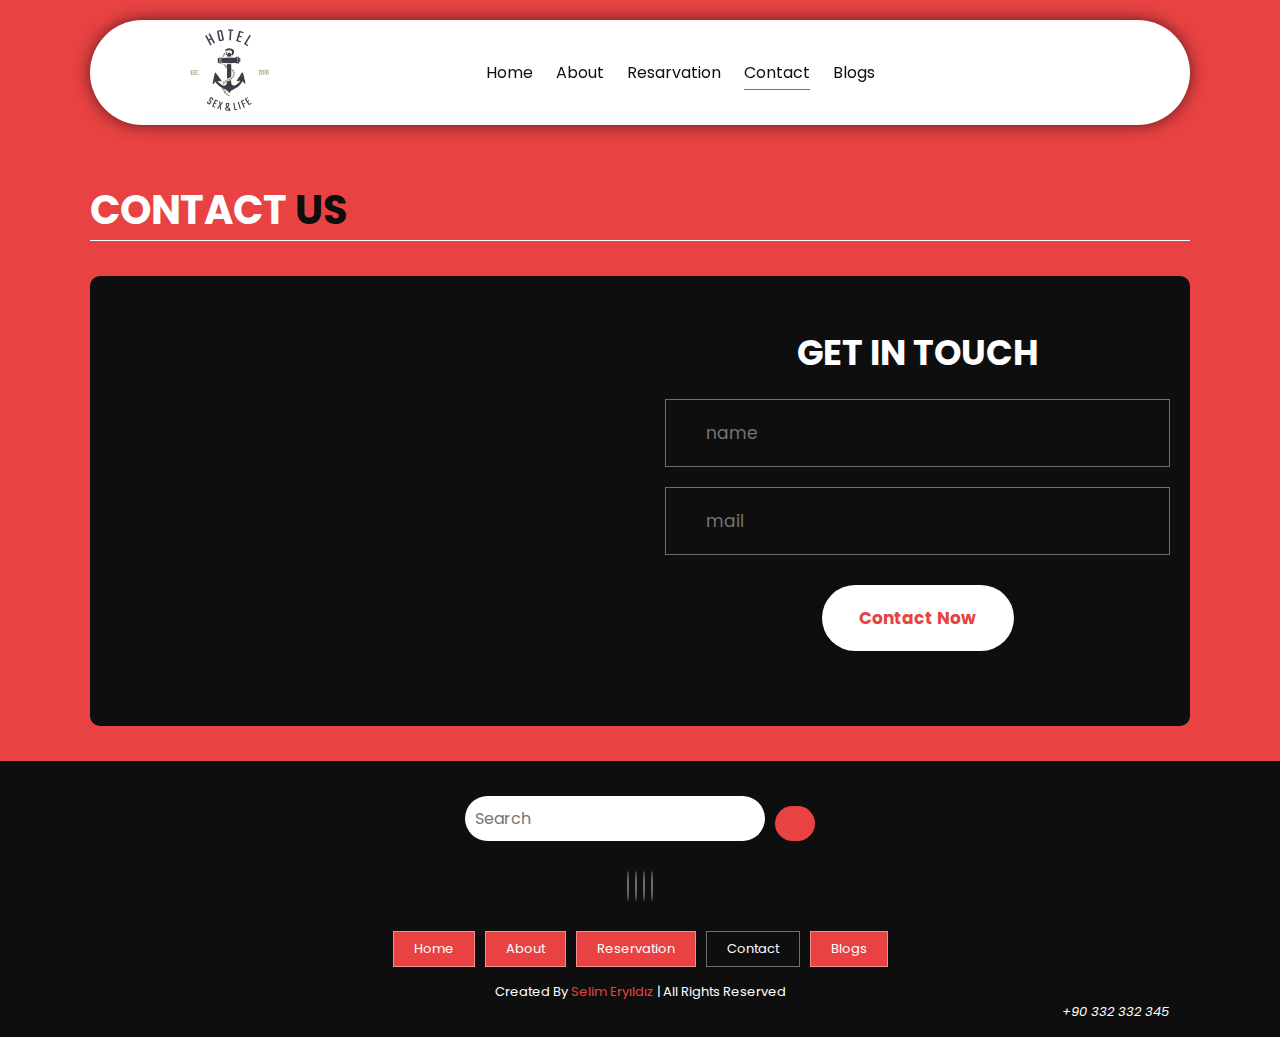
<file: Hotel-Website/contact.html>
<!DOCTYPE html>
<html lang="en">
<head>
    <meta charset="utf-8">
    <meta http-equiv="X-UA-Compatible"
          content="IE=edge">
    <meta name="viewport"
          content="width=device-width,
    initial-scale=1.0">
    <link rel="stylesheet" href="https://cdnjs.cloudflare.com/ajax/libs/font-awesome/6.2.0/css/all.min.css"
          integrity="sha512-xh6O/CkQoPOWDdYTDqeRdPCVd1SpvCA9XXcUnZS2FmJNp1coAFzvtCN9BmamE+4aHK8yyUHUSCcJHgXloTyT2A=="
          crossorigin="anonymous"
          referrerpolicy="no-referrer" />
    <title>Hotel</title>
    <link rel="stylesheet" href="style.css" />
</head>
<body>
    <!--! header section start -->
    <header class="header">
        <a href="#" class="logo">
            <img src="images/logo-hotel.png" alt="logo">
        </a>
        <nav class="navbar">
            <a href="index.html" class="">Home</a>
            <a href="about.html" class="">About</a>
            <a href="reservation.html" class="">Resarvation</a>
            <a href="contact.html" class="active">Contact</a>
            <a href="blogs.html" class="">Blogs</a>
        </nav>
        <div class="buttons">
            <button id="search-btn">
                <i class="fas fa-search"></i>
            </button>
            <button id="menu-btn">
                <i class="fas fa-bars"></i>
            </button>
        </div>
        <div class="search-form">
            <input type="text" class="search-input" id="search-box"
                   placeholder="search-here" />
            <i class="fas fa-search"></i>
        </div>
    </header>
    <!--! header section end -->
    <!--! contact section start -->
    <section class="contact">
        <h1 class="heading">contact <span>us</span></h1>
        <div class="row">
            <iframe class="map"
                    src="https://www.google.com/maps/embed?pb=!1m18!1m12!1m3!1d7012.727920064997!2d30.632175691255064!3d36.861210960880044!2m3!1f0!2f0!3f0!3m2!1i1024!2i768!4f13.1!3m3!1m2!1s0x14c3916e0f2eb519%3A0x7b4c53c3a25efa6b!2sSealife%20Family%20Resort%20Hotel!5e0!3m2!1str!2str!4v1664794784141!5m2!1str!2str"
                    width="600"
                    height="450"
                    style="border:0;"
                    allowfullscreen=""
                    loading="lazy"
                    referrerpolicy="no-referrer-when-downgrade"></iframe>
            <form>
                <h3>get in touch</h3>
                <div class="inputBox">
                    <i class="fas fa-user"></i>
                    <input type="text" placeholder="name" />
                </div>
                <div class="inputBox">
                    <i class="fas fa-envelope"></i>
                    <input type="text" placeholder="mail" />
                </div>
                <input type="submit" class="btn" value="contact now" />
            </form>
        </div>
    </section>
    <!--! contact section end -->
    <!--! footer section start -->
    <section class="footer">
        <div class="search">
            <input type="text" class="search-input" placeholder="Search" />
            <button class="btn btn-primary"><i class="fas fa-search"></i></button>
        </div>
        <div class="share">
            <a href="#" class="fa-brands fa-instagram"></a>
            <a href="#" class="fa-brands fa-youtube"></a>
            <a href="#" class="fa-brands fa-whatsapp"></a>
            <a href="#" class="fa-brands fa-telegram"></a>
        </div>
        <div class="links">
            <a href="index.html">Home</a>
            <a href="about.html">About</a>
            <a href="reservation.html">Reservation</a>
            <a href="contact.html" class="active">Contact</a>
            <a href="blogs.html">Blogs</a>
        </div>
        <div class="credit">
            created by <span>Selim Eryıldız</span> | all rights reserved
        </div>
        <div class="number">
            <i class="fas fa-phone"><a href="tel:0332332345"> +90 332 332 345</a></i>

        </div>
    </section>
    <!--! footer section end -->
    <script src="js/script.js"></script>
</body>
</html>
</file>
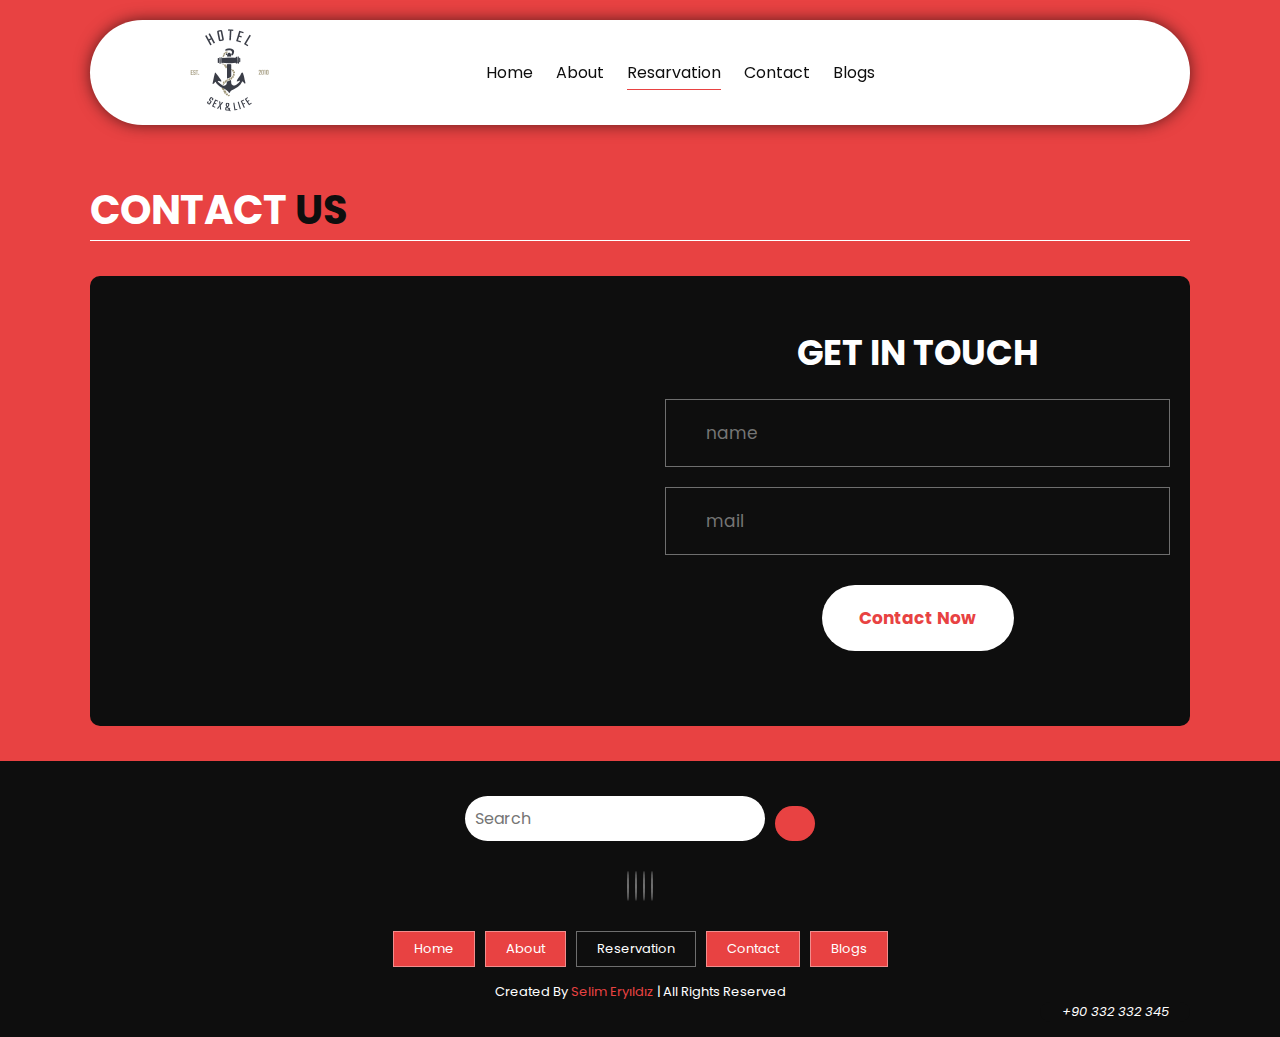
<file: Hotel-Website/reservation.html>
<!DOCTYPE html>
<html lang="en">
<head>
    <meta charset="utf-8">
    <meta http-equiv="X-UA-Compatible"
          content="IE=edge">
    <meta name="viewport"
          content="width=device-width,
    initial-scale=1.0">
    <link rel="stylesheet" href="https://cdnjs.cloudflare.com/ajax/libs/font-awesome/6.2.0/css/all.min.css"
          integrity="sha512-xh6O/CkQoPOWDdYTDqeRdPCVd1SpvCA9XXcUnZS2FmJNp1coAFzvtCN9BmamE+4aHK8yyUHUSCcJHgXloTyT2A=="
          crossorigin="anonymous"
          referrerpolicy="no-referrer" />
    <title>Hotel</title>
    <link rel="stylesheet" href="style.css" />
</head>
<body>
    <!--! header section start -->
    <header class="header">
        <a href="#" class="logo">
            <img src="images/logo-hotel.png" alt="logo">
        </a>
        <nav class="navbar">
            <a href="index.html" class="">Home</a>
            <a href="about.html" class="">About</a>
            <a href="reservation.html" class="active">Resarvation</a>
            <a href="contact.html" class="">Contact</a>
            <a href="blogs.html" class="">Blogs</a>
        </nav>
        <div class="buttons">
            <button id="search-btn">
                <i class="fas fa-search"></i>
            </button>
            <button id="menu-btn">
                <i class="fas fa-bars"></i>
            </button>
        </div>
        <div class="search-form">
            <input type="text" class="search-input" id="search-box"
                   placeholder="search-here" />
            <i class="fas fa-search"></i>
        </div>
    </header>
    <!--! header section end -->
    <!--! reservation section start-->

    <!--! reservation section end-->
    <!--! contact section start -->
    <section class="contact">
        <h1 class="heading">contact <span>us</span></h1>
        <div class="row">
            <iframe class="map"
                    src="https://www.google.com/maps/embed?pb=!1m18!1m12!1m3!1d7012.727920064997!2d30.632175691255064!3d36.861210960880044!2m3!1f0!2f0!3f0!3m2!1i1024!2i768!4f13.1!3m3!1m2!1s0x14c3916e0f2eb519%3A0x7b4c53c3a25efa6b!2sSealife%20Family%20Resort%20Hotel!5e0!3m2!1str!2str!4v1664794784141!5m2!1str!2str"
                    width="600"
                    height="450"
                    style="border:0;"
                    allowfullscreen=""
                    loading="lazy"
                    referrerpolicy="no-referrer-when-downgrade"></iframe>
            <form>
                <h3>get in touch</h3>
                <div class="inputBox">
                    <i class="fas fa-user"></i>
                    <input type="text" placeholder="name" />
                </div>
                <div class="inputBox">
                    <i class="fas fa-envelope"></i>
                    <input type="text" placeholder="mail" />
                </div>
                <input type="submit" class="btn" value="contact now" />
            </form>
        </div>
    </section>
    <!--! contact section end -->
    <!--! footer section start -->
    <section class="footer">
        <div class="search">
            <input type="text" class="search-input" placeholder="Search" />
            <button class="btn btn-primary"><i class="fas fa-search"></i></button>
        </div>
        <div class="share">
            <a href="#" class="fa-brands fa-instagram"></a>
            <a href="#" class="fa-brands fa-youtube"></a>
            <a href="#" class="fa-brands fa-whatsapp"></a>
            <a href="#" class="fa-brands fa-telegram"></a>
        </div>
        <div class="links">
            <a href="index.html">Home</a>
            <a href="about.html">About</a>
            <a href="reservation.html" class="active">Reservation</a>
            <a href="contact.html">Contact</a>
            <a href="blogs.html">Blogs</a>
        </div>
        <div class="credit">
            created by <span>Selim Eryıldız</span> | all rights reserved
        </div>
        <div class="number">
            <i class="fas fa-phone"><a href="tel:0332332345"> +90 332 332 345</a></i>

        </div>
    </section>
    <!--! footer section end -->
    <script src="js/script.js"></script>
</body>
</html>
</file>
<file: Hotel-Website/style.css>
@import url('https://fonts.googleapis.com/css2?family=Poppins:wght@100;300;400;500;600&display=swap');

:root {
    --main-color: #e84242;
    --black-color: #0e0e0e;
    --border: 0.1rem solid rgba(255, 255, 255, 0.4);
}

* {
    font-family: "Poppins", sans-serif;
    margin: 0;
    padding: 0;
    box-sizing: border-box;
    outline: none;
    border: none;
    text-decoration: none;
    text-transform: capitalize;
    transition: 0.2s ease;
}

/*! base html codes */
html {
    font-size: 62.5%;
    overflow-x: hidden;
    scroll-padding-top: 9rem;
    scroll-behavior: smooth;
}

html::-webkit-scrollbar-track {
    background-color: transparent;
}

html::-webkit-scrollbar {
    width: 0.8rem;
    background-color: black;
}

html::-webkit-scrollbar-thumb {
    border-radius: 3rem;
    background-color: white;
}

body {
    background-color: var(--main-color);
}

section {
    padding: 3.5rem 7%;
}

a {
    color: var(--black-color);
    text-decoration: none;
}

.btn {
    margin-top: 1rem;
    display: inline-block;
    padding: 2rem 3.75rem;
    border-radius: 30rem;
    font-size: 1.7rem;
    color: #fff;
    background-color: var(--black-color);
    cursor: pointer;
}

.heading {
    color: #fff;
    text-transform: uppercase;
    font-size: 4rem;
    margin-bottom: 3.5rem;
    border-bottom: 0.1rem solid #fff;
}

.heading span {
    color: var(--black-color);
    text-transform: uppercase;
    font-size: 4rem;
}

.search-input {
    font-size: 1.6rem;
    color: var(--black-color);
    padding: 1rem;
    text-transform: none;
    border-radius: 3rem;
}

/*! header start */
.header .search-form {
    position: absolute;
    top: 115%;
    right: 7%;
    background-color: #fff;
    width: 50rem;
    height: 5rem;
    display: flex;
    align-items: center;
    border-radius: 3rem;
    box-shadow: 0px 0px 25px 2px rgb(0 0 0 / 75%);
    transform: scaleY(0);
}

.header .search-form.active {
    transform: scale(1);
}

.header .search-form i {
    cursor: pointer;
    font-size: 2.2rem;
    margin-right: 1.5rem;
    color: var(--black-color);
}

.header .search-form input {
    width: 100%;
}

.header .logo img {
    height: 10rem;
}

.header {
    background-color: #fff;
    display: flex;
    align-items: center;
    justify-content: space-between;
    padding: 0 7%;
    margin: 2rem 7%;
    border-radius: 30rem;
    box-shadow: 0px 0px 17px -2px rgba(0, 0, 0, 0.75);
    position: sticky;
    top: 0;
    z-index: 1000;
}

.header .navbar a {
    margin: 0 1rem;
    font-size: 1.6rem;
    color: var(--black-color);
    border-bottom: 0.1rem solid transparent;
}

.header .navbar .active,
.header .navbar a:hover {
    border-color: var(--main-color);
    padding-bottom: 0.5rem;
}

.header .buttons button {
    cursor: pointer;
    font-size: 2.5rem;
    margin-left: 2rem;
    background-color: transparent;
}

#menu-btn {
    display: none;
}

/*! header end */

/*! home start */
.home {
    min-height: 100vh;
    background: url(images/beach.jpg) no-repeat;
    background-size: cover;
    background-position: center;
    margin-top: -14.5rem;
    display: flex;
    align-items: center;
}

.home .content {
    max-width: 60rem;
}

.home .content h3 {
    font-size: 6rem;
    color: #fff;
}

.home .content p {
    font-size: 2rem;
    font-weight: 300;
    line-height: 1.8;
    padding: 1rem 0;
    margin-left: 2rem;
    color: #127ac8;
}

.home .content header {
    width: 26rem;
    background-color: #fff;
    opacity: 0.9;
    display: flex;
    align-items: center;
    justify-content: space-between;
    padding: 0 2%;
    border-radius: 1rem;
    box-shadow: 0px 0px 17px -2px rgba(0, 0, 0, 0.75);
    position: sticky;
    top: 0;
    z-index: 1000;
}

.home .content .btn {
    margin: 5%;
}

/*! home end */

/*! menu start */
.menu .box-container {
    display: grid;
    grid-template-columns: repeat(auto-fit, minmax(30rem, 1fr));
    gap: 1.5rem;
}

.menu .box-container .box {
    padding: 2rem;
    background-color: #fff;
    border-radius: 3rem;
    background-color: #fff;
    min-height: 20rem;
    display: flex;
    flex-direction: column;
    align-items: flex-start;
    justify-content: space-between;
}

.menu .box-container .box img {
    width: 100%;
    object-fit: cover;
}

.menu .box-container .box .menu-category {
    font-size: 1.2rem;
}

.menu .box-container .box h3 {
    font-size: 3rem;
    padding: 1rem;
}

/*! menu end */

/*! about start */
.about .row {
    display: flex;
    flex-wrap: wrap;
    column-gap: 2rem;
}

.about .row .image {
    flex: 1 1 45rem;
}

.about .row img {
    width: 100%;
}

.about .row .content {
    flex: 1 1 45rem;
}

.about .row .content h3 {
    font-size: 3rem;
    color: #fff;
}

.about .row .content p {
    font-size: 1.6rem;
    color: #ccc;
    padding: 1rem 0;
    line-height: 1.8;
}

/*! about end */

/*! info section start */
.info .row {
    display: flex;
    flex-wrap: wrap;
    column-gap: 2rem;
}

.info .row .image {
    flex: 1 1 45rem;
}

.info .row img {
    width: 100%;
    margin-top: 3rem;
}

.info .row .content {
    flex: 1 1 45rem;
}

.info .row .content h3 {
    font-size: 3rem;
    color: #fff;
}

.info .row .content p {
    font-size: 1.6rem;
    color: #ccc;
    padding: 1rem 0;
    line-height: 1.8;
}

/*! info section end */

/*! contact section start */
.contact .row {
    border-radius: 1rem;
    display: flex;
    background-color: var(--black-color);
    flex-wrap: wrap;
    gap: 1rem;
}

.contact .row .map {
    border-radius: 1rem;
    flex: 1 1 45rem;
    width: 100%;
    object-fit: cover;
}

.contact .row form {
    flex: 1 1 45rem;
    padding: 5rem 2rem;
    text-align: center;
}

.contact .row form h3 {
    text-transform: uppercase;
    font-size: 3.5rem;
    color: #fff;
}

.contact .row form .inputBox {
    display: flex;
    align-items: center;
    margin: 2rem 0;
    border: var(--border);
}

.contact .row form .inputBox i {
    color: #fff;
    font-size: 2rem;
    padding-left: 2rem;
}

.contact .row form .inputBox input {
    width: 100%;
    padding: 2rem;
    font-size: 1.7rem;
    color: #fff;
    text-transform: none;
    background-color: transparent;
}

.contact .row form .btn {
    color: var(--main-color);
    background-color: #fff;
    font-weight: bold;
}

/*! contact section end */

/*! footer section start */
.footer {
    background-color: var(--black-color);
    text-align: center;
}

.footer .search {
    display: flex;
    justify-content: center;
}

.footer .search .search-input {
    width: 30rem;
}

.footer .search .btn-primary {
    background-color: var(--main-color);
    padding: 1rem 2rem;
    margin-left: 1rem;
}

.footer .share {
    padding: 2rem 0;
}

.footer .share a {
    width: 5rem;
    height: 5rem;
    line-height: 5rem;
    color: #fff;
    font-size: 2rem;
    border: var(--border);
    border-radius: 50%;
    margin: 0.3rem;
}

.footer .links {
    display: flex;
    justify-content: center;
    flex-wrap: wrap;
    gap: 1rem;
}

.footer .links a {
    background-color: var(--main-color);
    padding: 0.7rem 2rem;
    color: #fff;
    font-size: 1.3rem;
    border: var(--border);
}

.footer .links a:hover {
    background-color: var(--black-color);
    opacity: 0.7;
}

.footer .links a.active {
    background-color: var(--black-color);
}

.footer .credit {
    font-size: 1.3rem;
    color: #fff;
    padding-top: 1.5rem;
}

.footer .credit span {
    color: var(--main-color);
}

.footer .number {
    background-color: var(--black-color);
    border-radius: 2rem;
    float: right;
    font-size: 1.3rem;
    width: 15rem;
    color: white;
}

.footer .number a {
    color: white;
}

/*! footer section end */

/*! responsive start */

@media (max-width: 991px) {
    html {
        font-size: 55%;
    }

    .header {
        padding: 1.5rem 2rem;
    }

    .header .logo img {
        height: 7rem;
    }

    section {
        padding: 2rem;
    }

    .menu .box-container .box .box-head {
        font-size: 3.4rem;
    }
}

@media (max-width: 768px) {
    .header #menu-btn {
        display: inline-block;
    }

    #menu-btn {
        display: inline-block;
    }

    .header .navbar {
        border-radius: 2rem;
        position: absolute;
        top: 105%;
        background-color: #fff;
        height: 35rem;
        width: 20rem;
        box-shadow: 0px 20px 14px 0px rgb(0 0 0 / 75%);
        right: -100%;
    }

    .header .navbar.active {
        right: 1rem;
        opacity: 0.8;
    }

    .header .navbar a {
        color: var(--black-color);
        display: block;
        margin: 1.5rem;
        padding: 0.5rem;
        font-size: 2rem;
    }
}

@media (max-width: 576px) {
    html {
        font-size: 50%;
    }

}

/*! responsive end */
</file>
